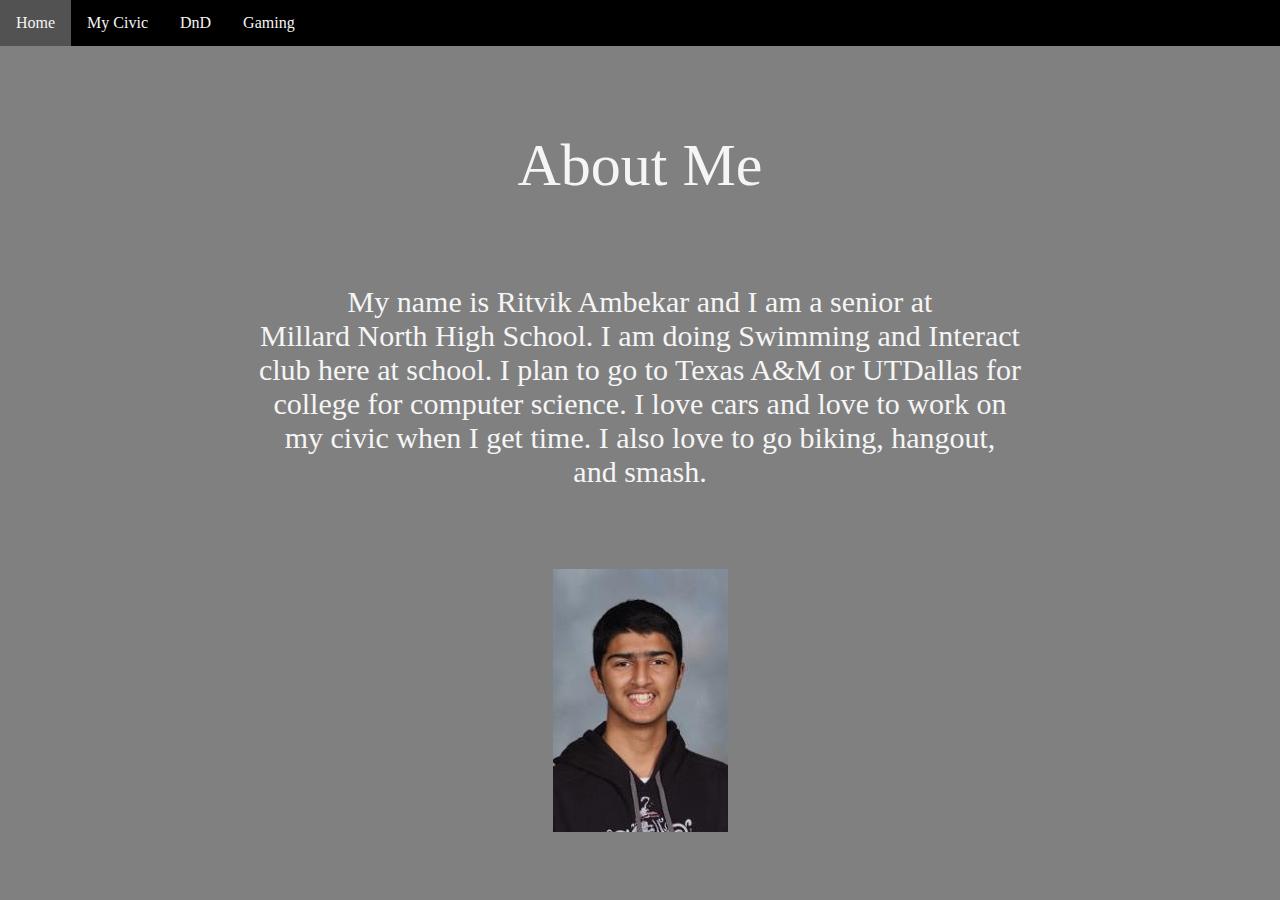
<file: index.html>
<html lang="en" dir="ltr">
  <head>
    <title>About Me Home</title>
    <link rel="stylesheet" href="ra.css">
  </head>
  <body>
      <ul id="navBar">
        <li class = "links"><a href="index.html">Home</a></li>
        <li class = "links"><a class="sites" href="raCars.html">My Civic</a></li>
        <li class = "links"><a class="sites" href="raDND.html">DnD</a></li>
        <li class = "links"><a class="sites" href="raGame.html">Gaming</a></li>
      </ul>
      <div class="content">

        <p id = "intro">About Me</p>
        <p class = "maine" >
        My name is Ritvik Ambekar and I am a senior at </br>
        Millard North High School. I am doing Swimming and Interact  </br>
        club here at school. I plan to go to Texas A&M or UTDallas for </br>
        college for computer science. I love cars and love to work on </br>
        my civic when I get time. I also love to go biking, hangout, </br>
          and smash. </br>
        </p>
        </p>
        <img src="myself.jpg" id="amimg">

      </div>
  </body>
</html>
</file>
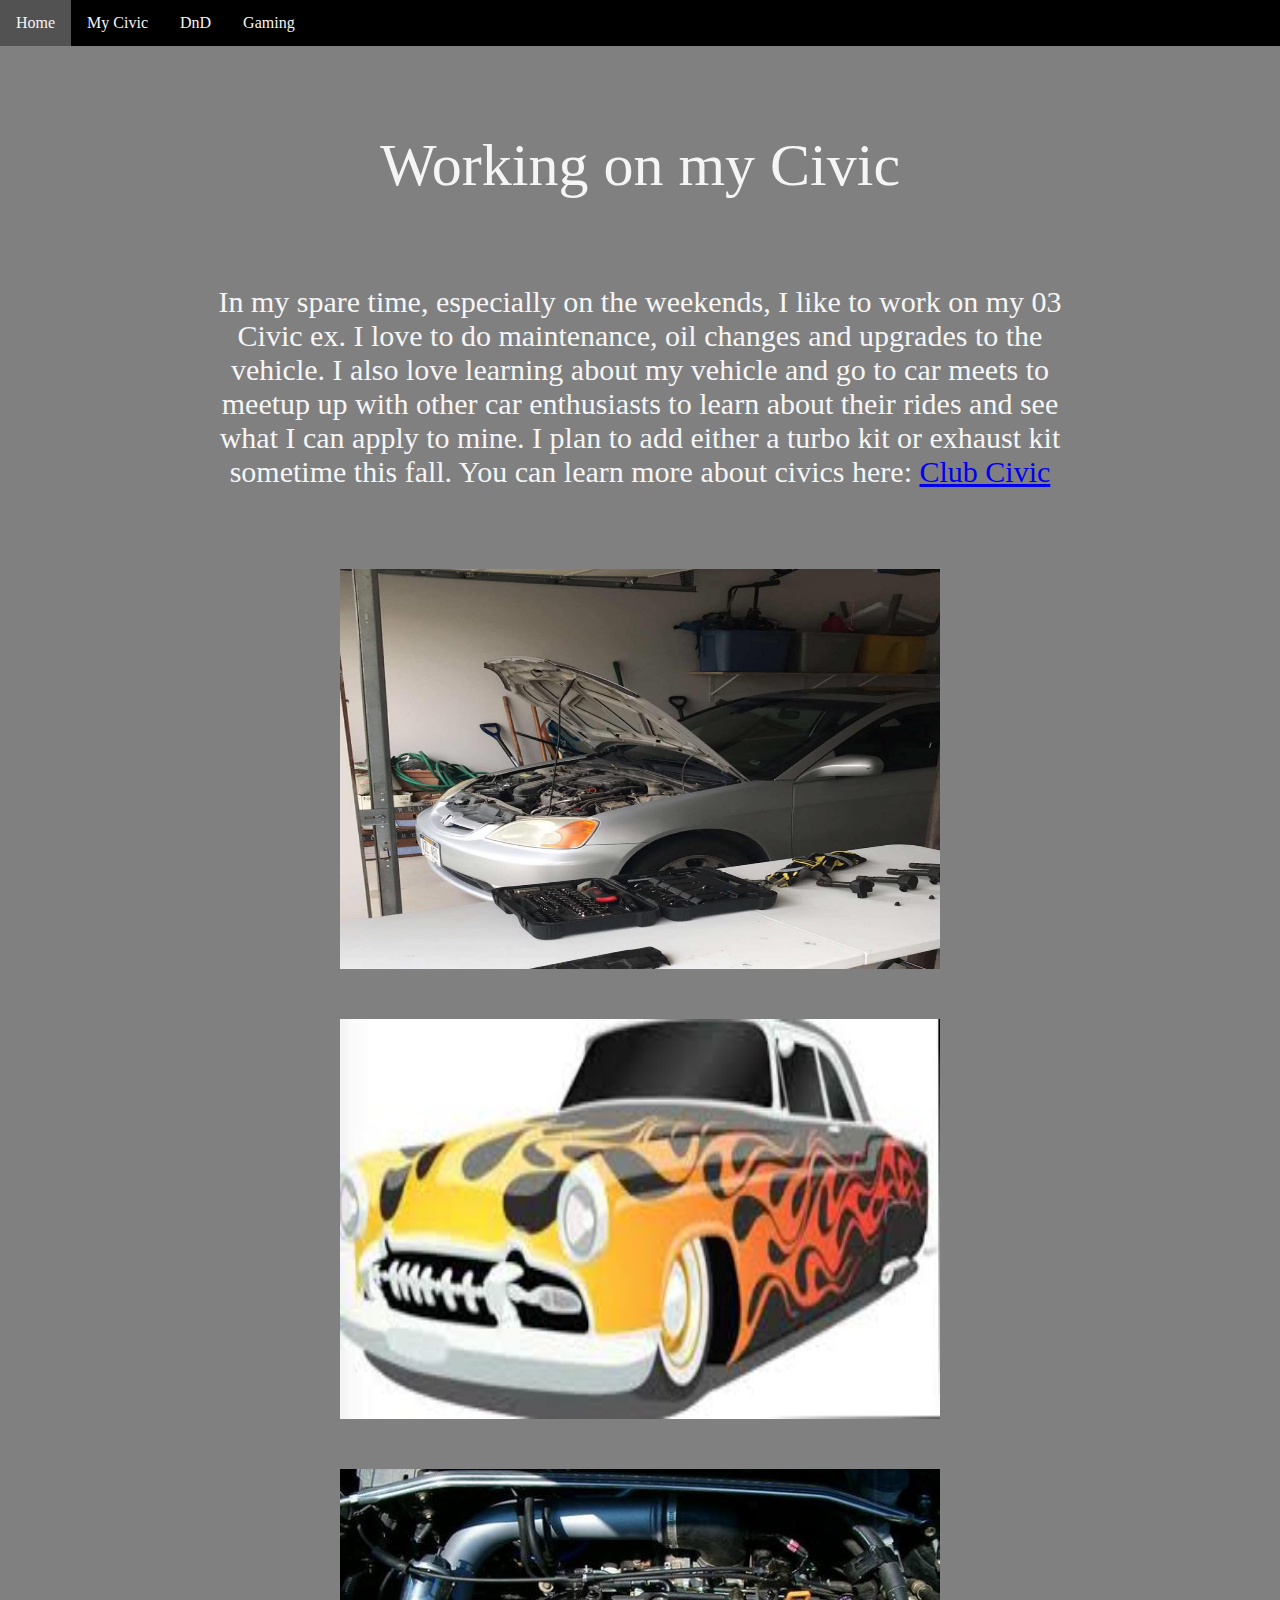
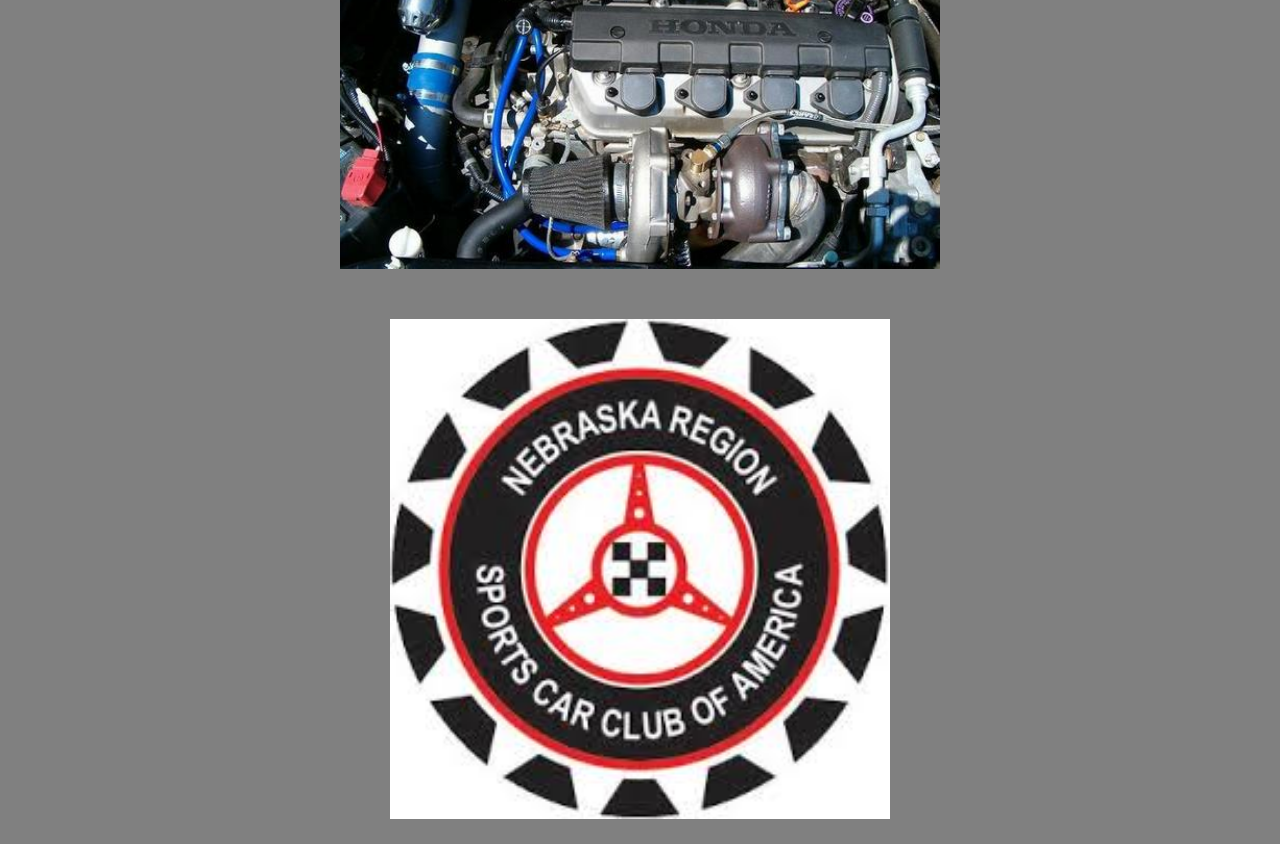
<file: raCars.html>
<html lang="en" dir="ltr">
  <head>
    <title>Civic</title>
    <link rel="stylesheet" href="ra.css">
  </head>
  <body>
      <ul id="navBar">
        <li class = "links"><a href="index.html">Home</a></li>
        <li class = "links"><a class="sites" href="raCars.html">My Civic</a></li>
        <li class = "links"><a class="sites" href="raDND.html">DnD</a></li>
        <li class = "links"><a class="sites" href="raGame.html">Gaming</a></li>
      </ul>
      <div class="content">


        <p id = "intro">Working on my Civic</p>
        <p class = "maine" >
          In my spare time, especially on the weekends, I like to work on my 03 <br>
          Civic ex. I love to do maintenance, oil changes and upgrades to the <br>
          vehicle. I also love learning about my vehicle and go to car meets to <br>
          meetup up with other car enthusiasts to learn about their rides and see <br>
          what I can apply to mine. I plan to add either a turbo kit or exhaust kit <br>
          sometime this fall. You can learn more about civics here: <a href="https://www.clubcivic.com/">Club Civic</a><br>

          </select>
        </p>
        <img src="civic.jpg" id="amimg" width="600px" height="400px">
        <img src="meetup.jpg" id="amimg" width="600px" height="400px">
        <img src="turbo.jpg" id="amimg" width="600px" height="400px">
        <img src="scca.jpg" id="amimg" width="500px" height="500px">




      </div>
  </body>
</html>
</file>
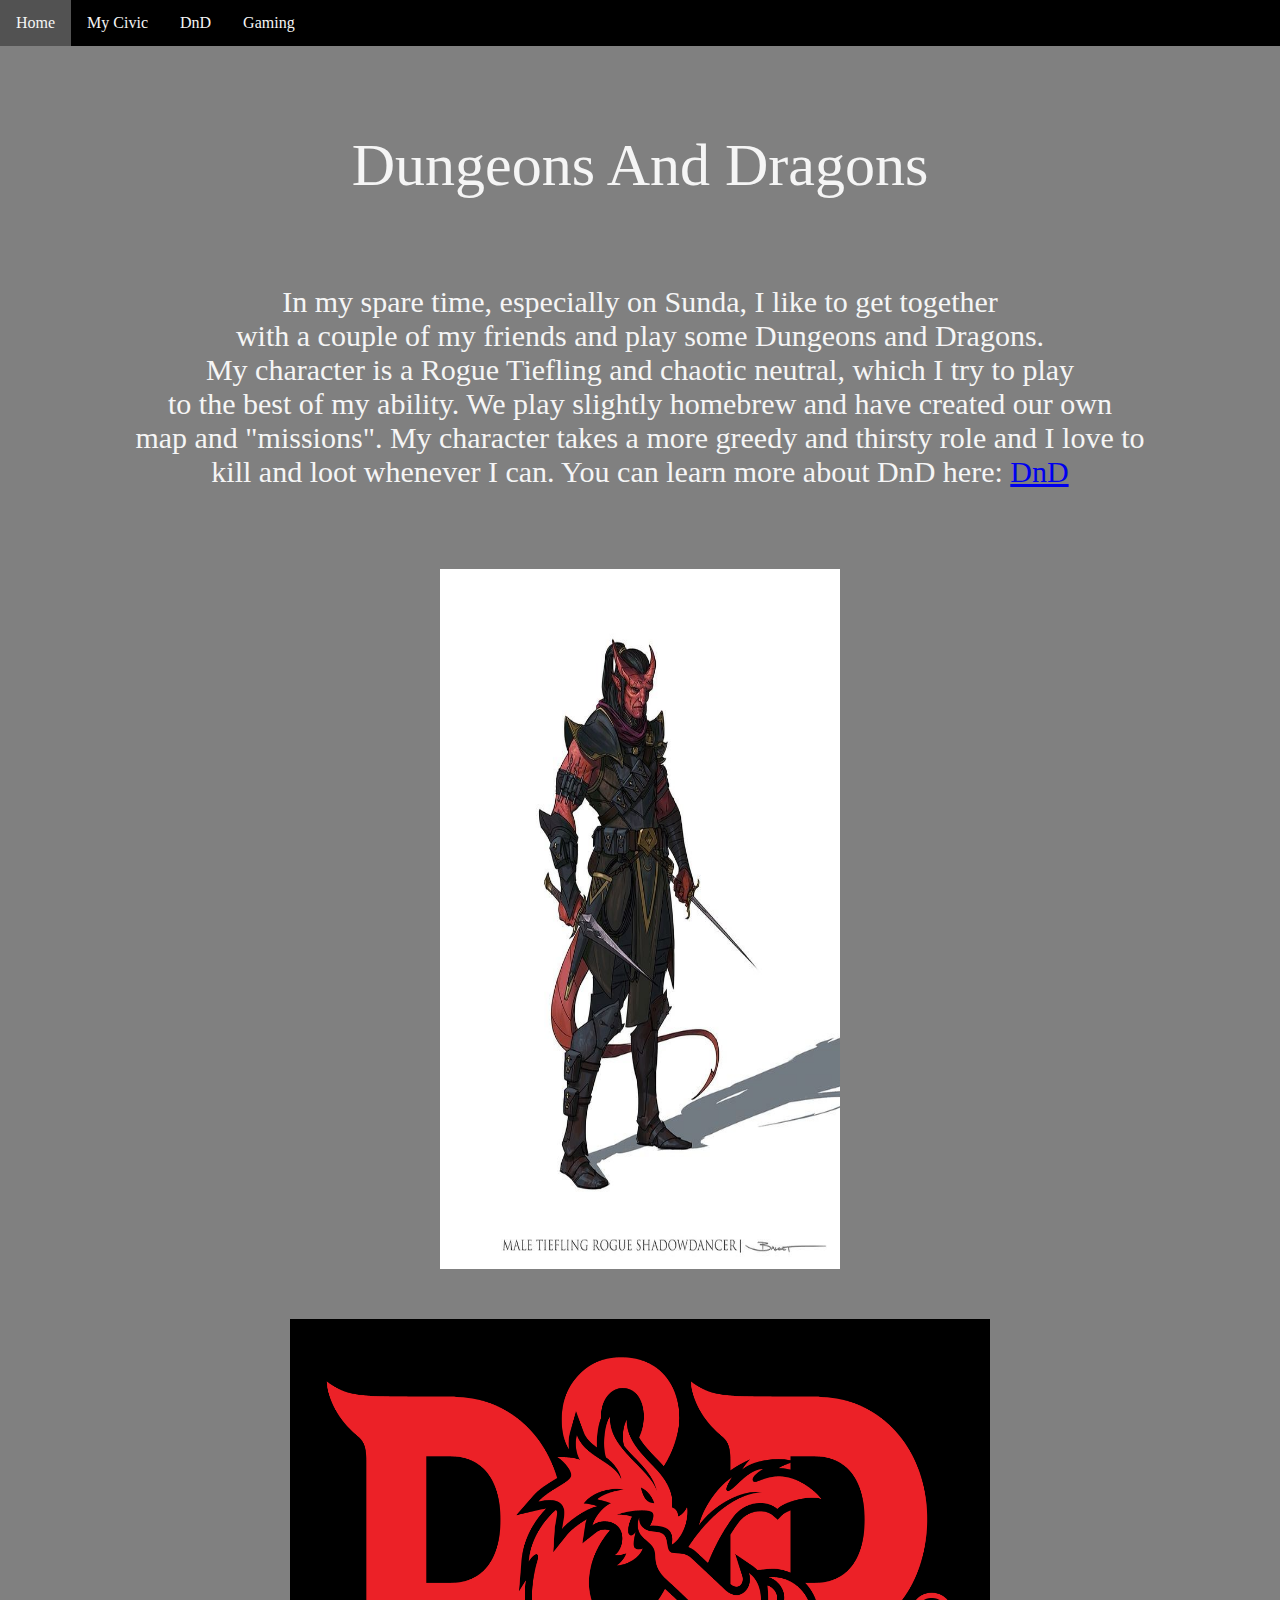
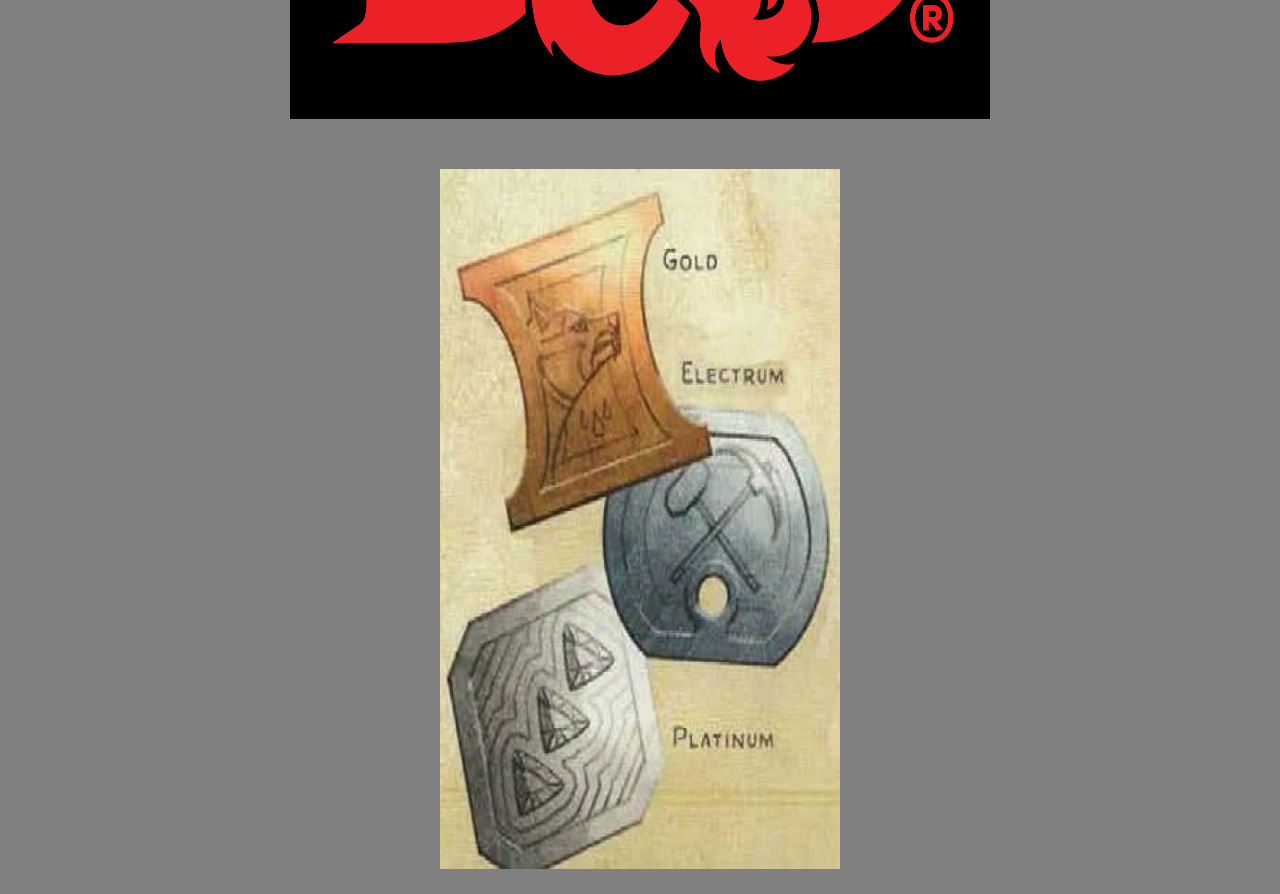
<file: raDND.html>
<html lang="en" dir="ltr">
  <head>
    <title>DnD</title>
    <link rel="stylesheet" href="ra.css">
  </head>
  <body>
      <ul id="navBar">
        <li class = "links"><a href="index.html">Home</a></li>
        <li class = "links"><a class="sites" href="raCars.html">My Civic</a></li>
        <li class = "links"><a class="sites" href="raDND.html">DnD</a></li>
        <li class = "links"><a class="sites" href="raGame.html">Gaming</a></li>
      </ul>
      <div class="content">


        <p id = "intro">Dungeons And Dragons</p>
        <p class = "maine" >
          In my spare time, especially on Sunda, I like to get together <br>
          with a couple of my friends and play some Dungeons and Dragons. <br>
          My character is a Rogue Tiefling and chaotic neutral, which I try to play <br>
          to the best of my ability. We play slightly homebrew and have created our own <br>
          map and "missions". My character takes a more greedy and thirsty role and I love to <br>
          kill and loot whenever I can. You can learn more about DnD here: <a href="https://dnd.wizards.com">DnD</a><br>

          </select>
        </p>
        <img src="rogue.jpg" id="amimg" width="400px" height="700px">
        <img src="dnd.jpg" id="amimg" width="700px" height="400px">
        <img src="gold.jpg" id="amimg" width="400px" height="700px">




      </div>
  </body>
</html>
</file>
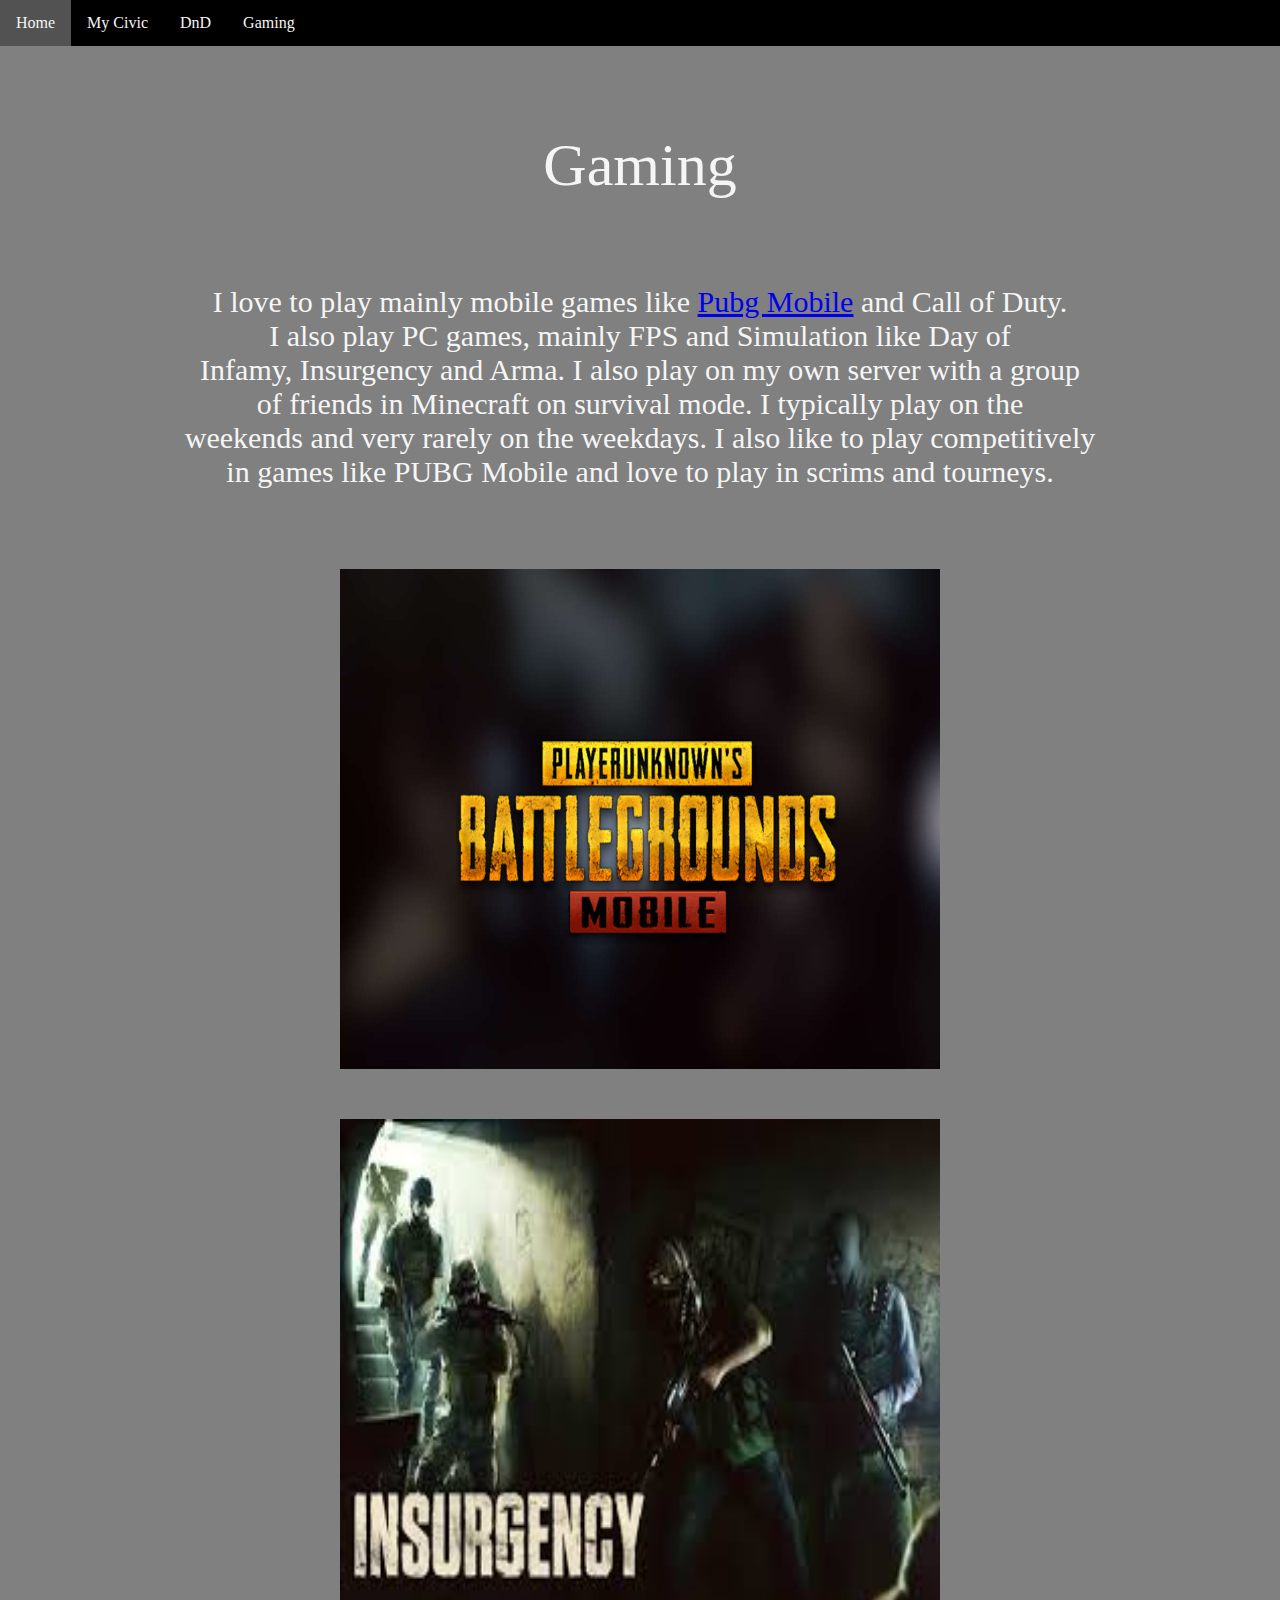
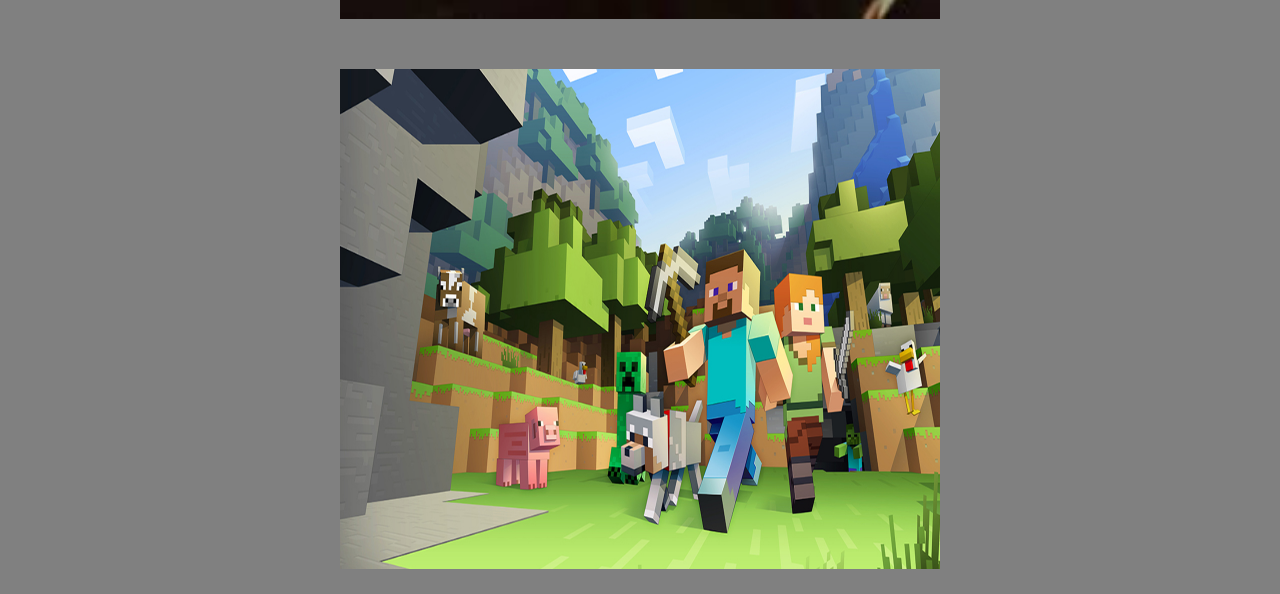
<file: raGame.html>
<html lang="en" dir="ltr">
  <head>
    <title>Gaming</title>
    <link rel="stylesheet" href="ra.css">
  </head>
  <body>
      <ul id="navBar">
        <li class = "links"><a href="index.html">Home</a></li>
        <li class = "links"><a class="sites" href="raCars.html">My Civic</a></li>
        <li class = "links"><a class="sites" href="raDND.html">DnD</a></li>
        <li class = "links"><a class="sites" href="raGame.html">Gaming</a></li>
      </ul>
      <div class="content">


        <p id = "intro">Gaming</p>
        <p class = "maine" >
          I love to play mainly mobile games like <a href="https://www.pubgmobile.com">Pubg Mobile</a> and Call of Duty. <br>
          I also play PC games, mainly FPS and Simulation like Day of <br>
          Infamy, Insurgency and Arma. I also play on my own server with a group <br>
          of friends in Minecraft on survival mode. I typically play on the <br>
          weekends and very rarely on the weekdays. I also like to play competitively <br>
          in games like PUBG Mobile and love to play in scrims and tourneys. <br>


          </select>
        </p>
        <img src="pubg.jpg" id="amimg" width="600px" height="500px">
        <img src="insu.jpg" id="amimg" width="600px" height="500px">
        <img src="mine.jpg" id="amimg" width="600px" height="500px">




      </div>
  </body>
</html>
</file>
<file: ra.css>
body {margin:0;
  background-color:hsl(0, 0%, 50%);

}
#intro{
  text-align: center;
  padding:25px;
  padding-bottom: 10px;
  color: whitesmoke;
  font-size: 60px;

}
.maine{
  text-align: center;
  padding: 25px;
  padding-top:15px;
  color: whitesmoke;
  font-size: 30px;

}
#amimg{
  display: block;
  margin-left: auto;
  margin-right: auto;
  padding: 25px;


}

ul {
  list-style-type: none;
  margin: 0;
  padding: 0;
  overflow: hidden;
  background-color: black;
  position: sticky;
  top: 0;
  width: 100%;
}

li {
  float: left;
}

li a {
  display: block;
  color: whitesmoke;
  text-align: center;
  padding: 14px 16px;
  text-decoration: none;
}

li a:hover:not(.active) {
  background-color: hsl(0, 0%, 32%) ;
}

.active {
  background-color: red;
}
</file>
